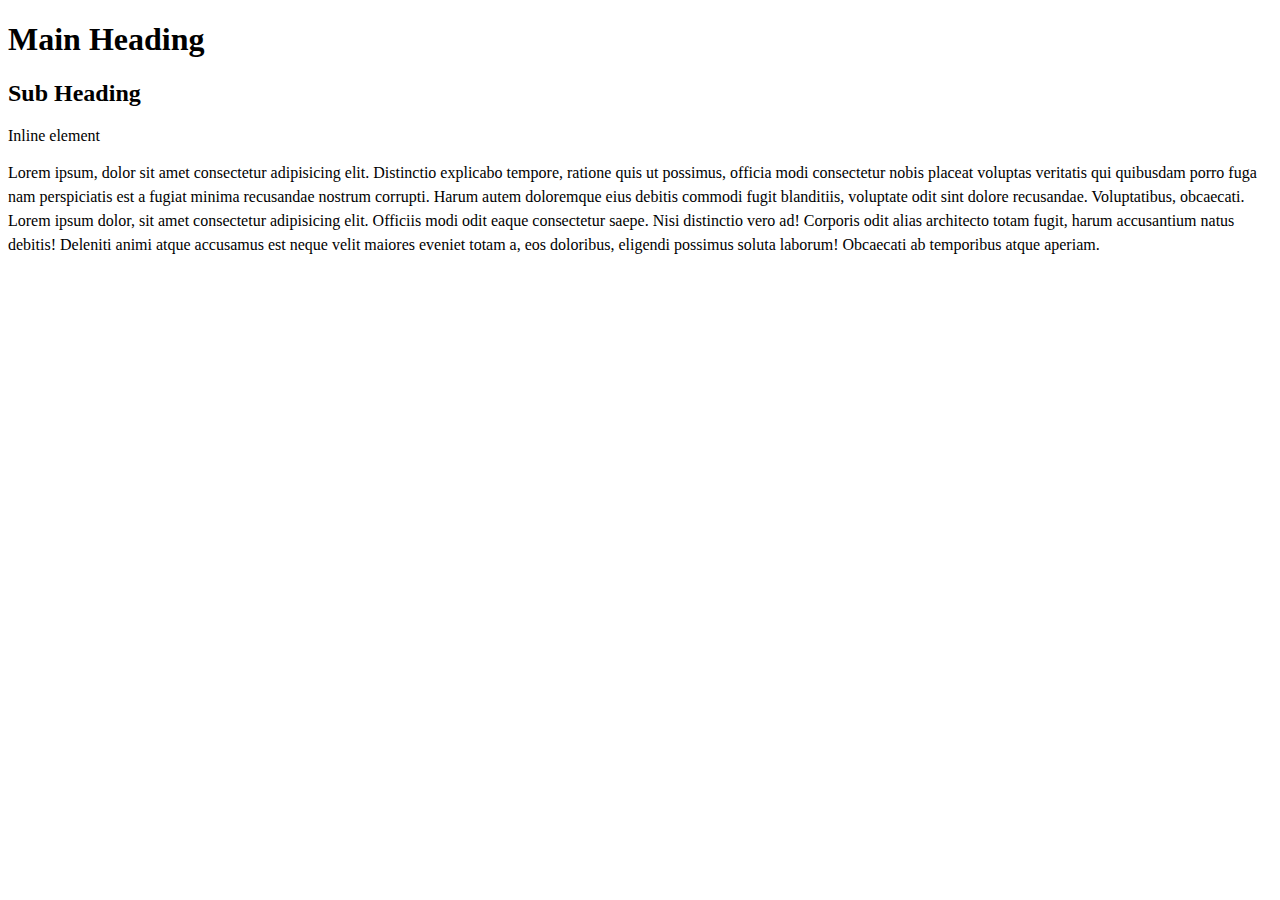
<file: font-css/index.html>
<!DOCTYPE html>
<html lang="en">
  <head>
    <meta charset="UTF-8" />
    <meta http-equiv="X-UA-Compatible" content="IE=edge" />
    <meta name="viewport" content="width=device-width, initial-scale=1.0" />
    <title>Text declration</title>
    <link rel="stylesheet" href="/font-css/style.css">
  </head>
  <body>
    <header>
      <h1>Main Heading</h1>
      <h2>Sub Heading</h2>
      <span>Inline element</span>
      <p>
        Lorem ipsum, dolor sit amet consectetur adipisicing elit. Distinctio
        explicabo tempore, ratione quis ut possimus, officia modi consectetur
        nobis placeat voluptas veritatis qui quibusdam porro fuga nam
        perspiciatis est a fugiat minima recusandae nostrum corrupti. Harum
        autem doloremque eius debitis commodi fugit blanditiis, voluptate odit
        sint dolore recusandae. Voluptatibus, obcaecati.
        Lorem ipsum dolor, sit amet consectetur adipisicing elit. Officiis modi odit eaque consectetur saepe. Nisi distinctio vero ad! Corporis odit alias architecto totam fugit, harum accusantium natus debitis! Deleniti animi atque accusamus est neque velit maiores eveniet totam a, eos doloribus, eligendi possimus soluta laborum! Obcaecati ab temporibus atque aperiam.
      </p>
    </header>
  </body>
</html>
</file>
<file: font-css/style.css>
header {
  text-align: center;
  text-align: right;
  text-align: left;
  /* text-align: justify; */
}

/* h1 {
  text-align: center;
} */

p {
  font-size: 16px;
  line-height: 1.5;
}
</file>
